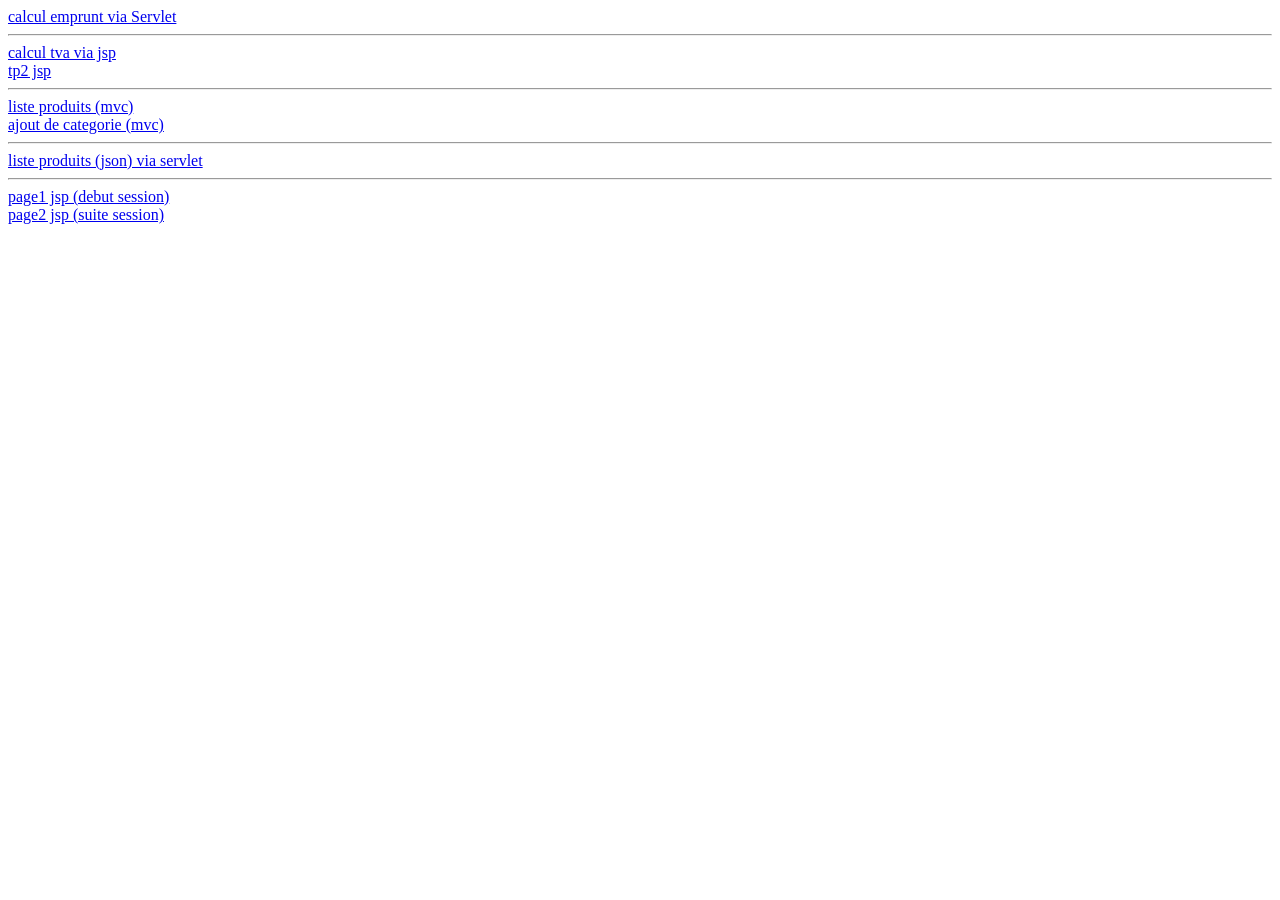
<file: src/main/webapp/index.html>
<!DOCTYPE html>
<html>
<head>
<meta charset="ISO-8859-1">
<title>index</title>
</head>
<body>
  <a href="emprunt.html">calcul emprunt via Servlet</a> <br/>
  <hr/>
  <a href="tva.jsp">calcul tva via jsp</a> <br/>
  <a href="tp2.jsp">tp2 jsp</a> <br/>
  <hr/>
  <a href="choixCategorie.jsp">liste produits (mvc)</a> <br/>
  <a href="ajoutCategorie.jsp">ajout de categorie (mvc)</a> <br/>
  <hr/>
  <a href="./JsonServlet?categorie=ordinateur">liste produits (json) via servlet</a> <br/>
  <hr/>
  <a href="page1.jsp">page1 jsp (debut session)</a> <br/>
  <a href="page2.jsp">page2 jsp (suite session)</a> <br/>
</body>
</html>
</file>
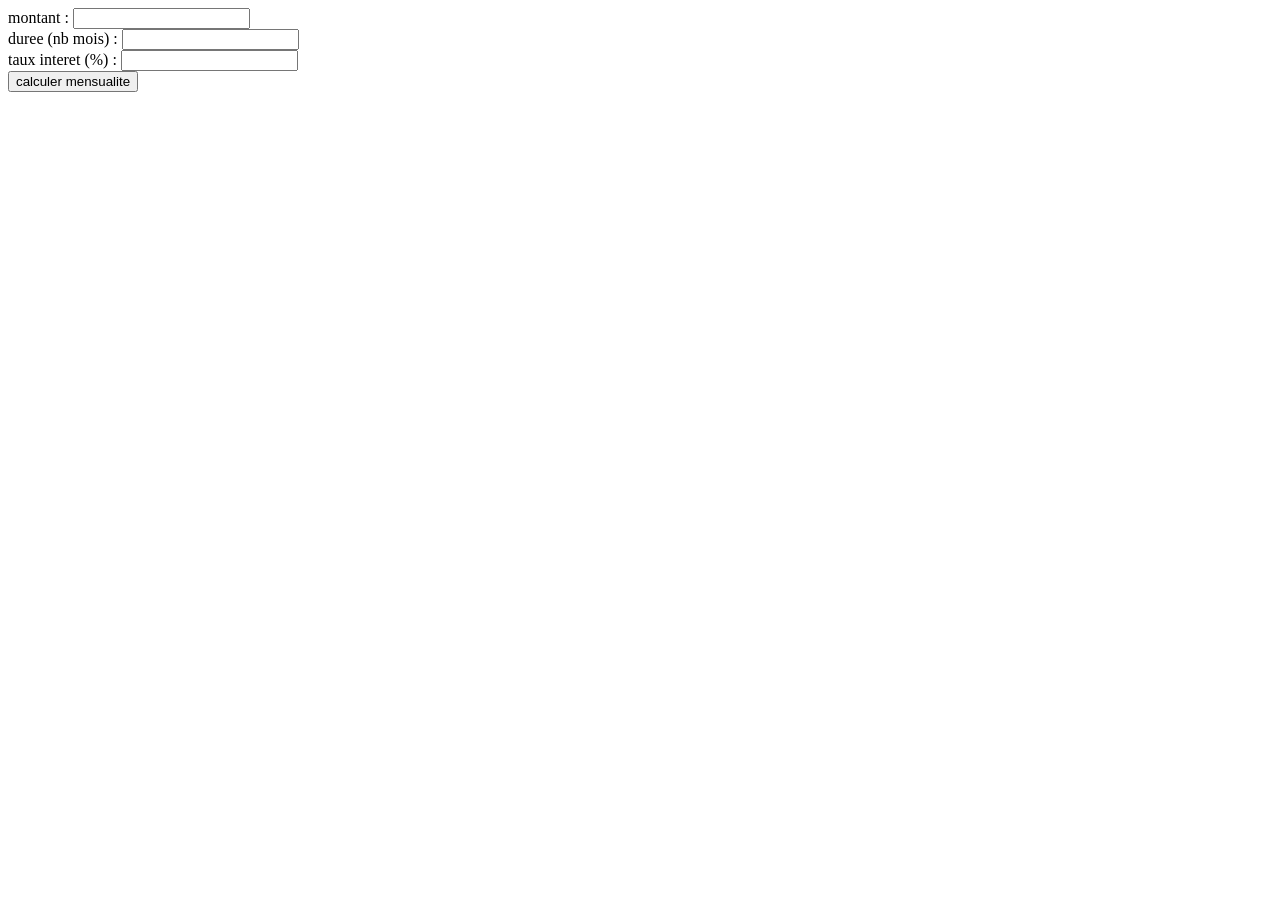
<file: src/main/webapp/emprunt.html>
<!DOCTYPE html>
<html>
<head>
<meta charset="ISO-8859-1">
<title>emprunt</title>
</head>
<body>

<form method="POST" action="./EmpruntServlet">
	montant : <input type="text" name="montant" /> <br/>
	duree (nb mois) : <input type="text" name="duree" /> <br/>
	taux interet (%) : <input type="text" name="tauxInteret" /> <br/>
	<input type="submit" value="calculer mensualite" />
</form>

</body>
</html>
</file>
